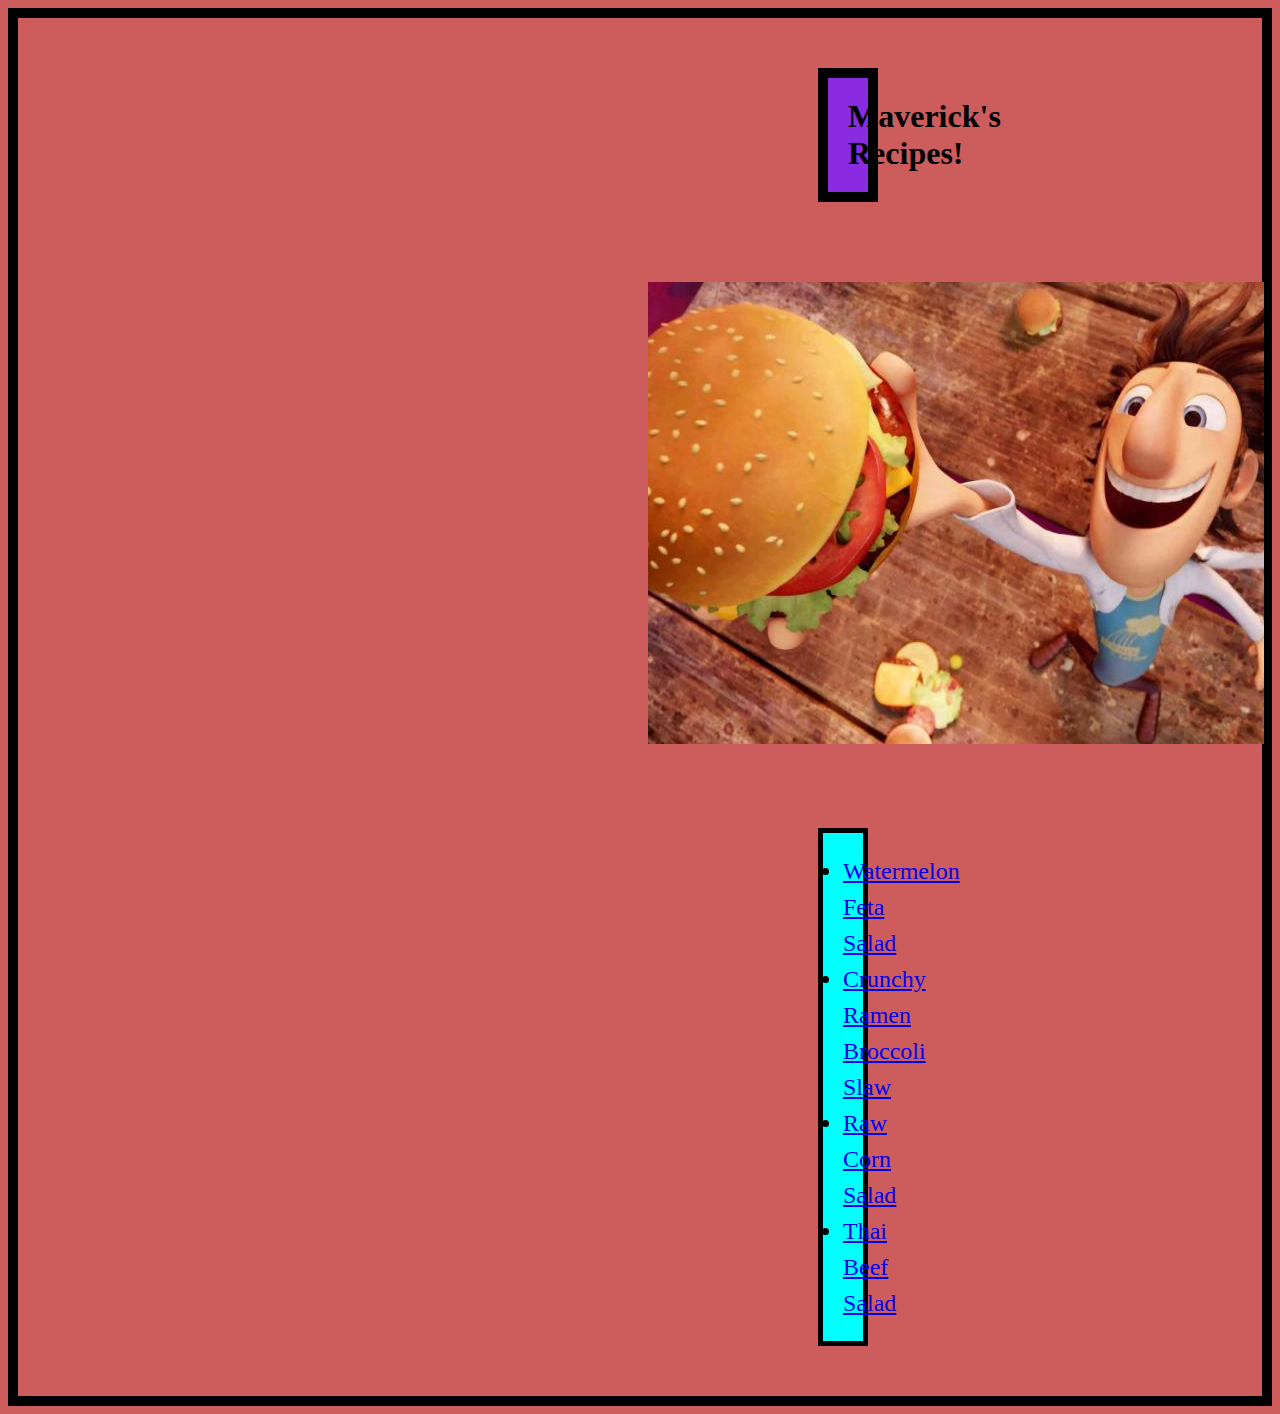
<file: index.html>
<!DOCTYPE html>

<html lang="en">
    <head>
        <title>Odin Recipes!</title>
        <meta charset="utf-8">
        <link rel="stylesheet" href="index.css" />
    </head>

    <body class="main-body">
        <h1 class="main-title">Maverick's Recipes!</h1>
        <img class="main-image" src="food.jpeg">
            <ul class="main-recipes">
                <li><a href="recipes/watermelon-feta-salad.html">Watermelon Feta Salad</a></li>
                <li><a href="recipes/crunchy-ramen-broccoli-slaw.html">Crunchy Ramen Broccoli Slaw</a></li>
                <li><a href="recipes/raw-corn-salad.html">Raw Corn Salad</a></li>
                <li><a href="recipes/thai-beef-salad.html">Thai Beef Salad</a></li>
            </ul>
    </body>
</html>
</file>
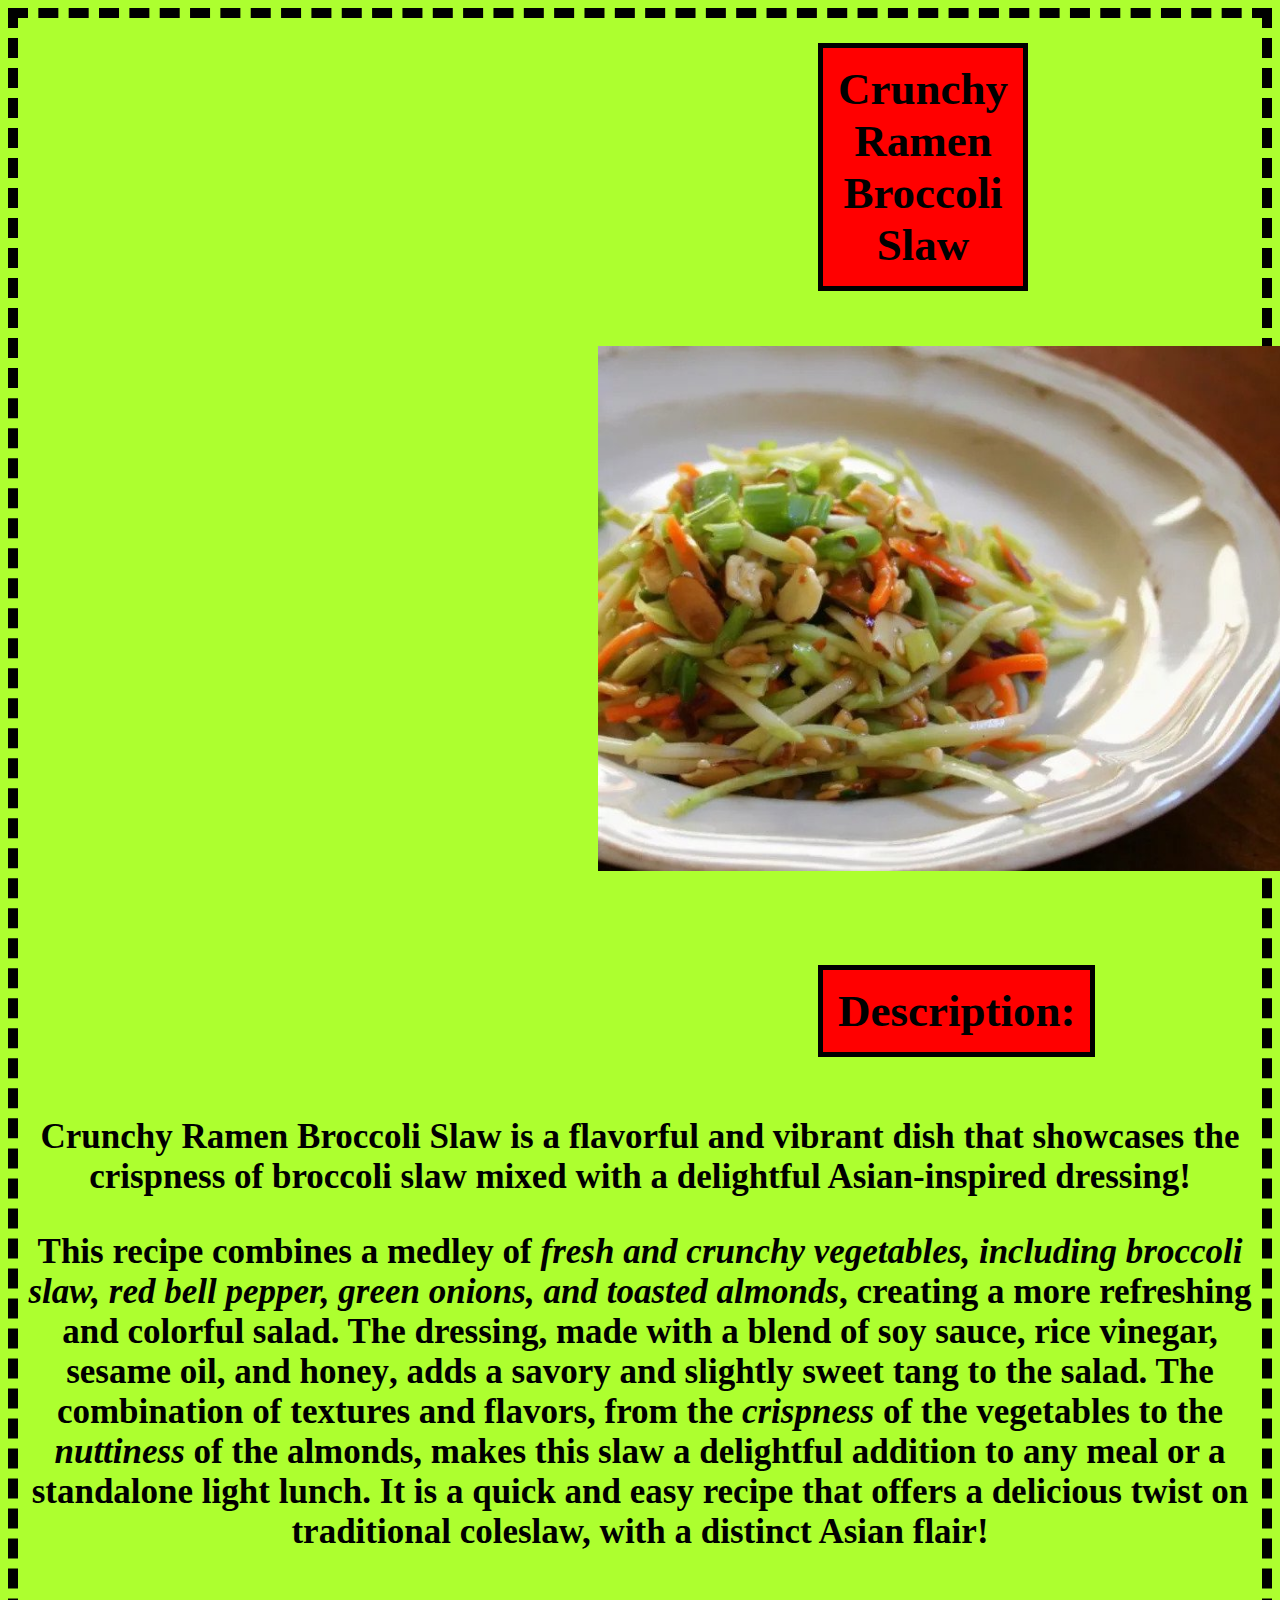
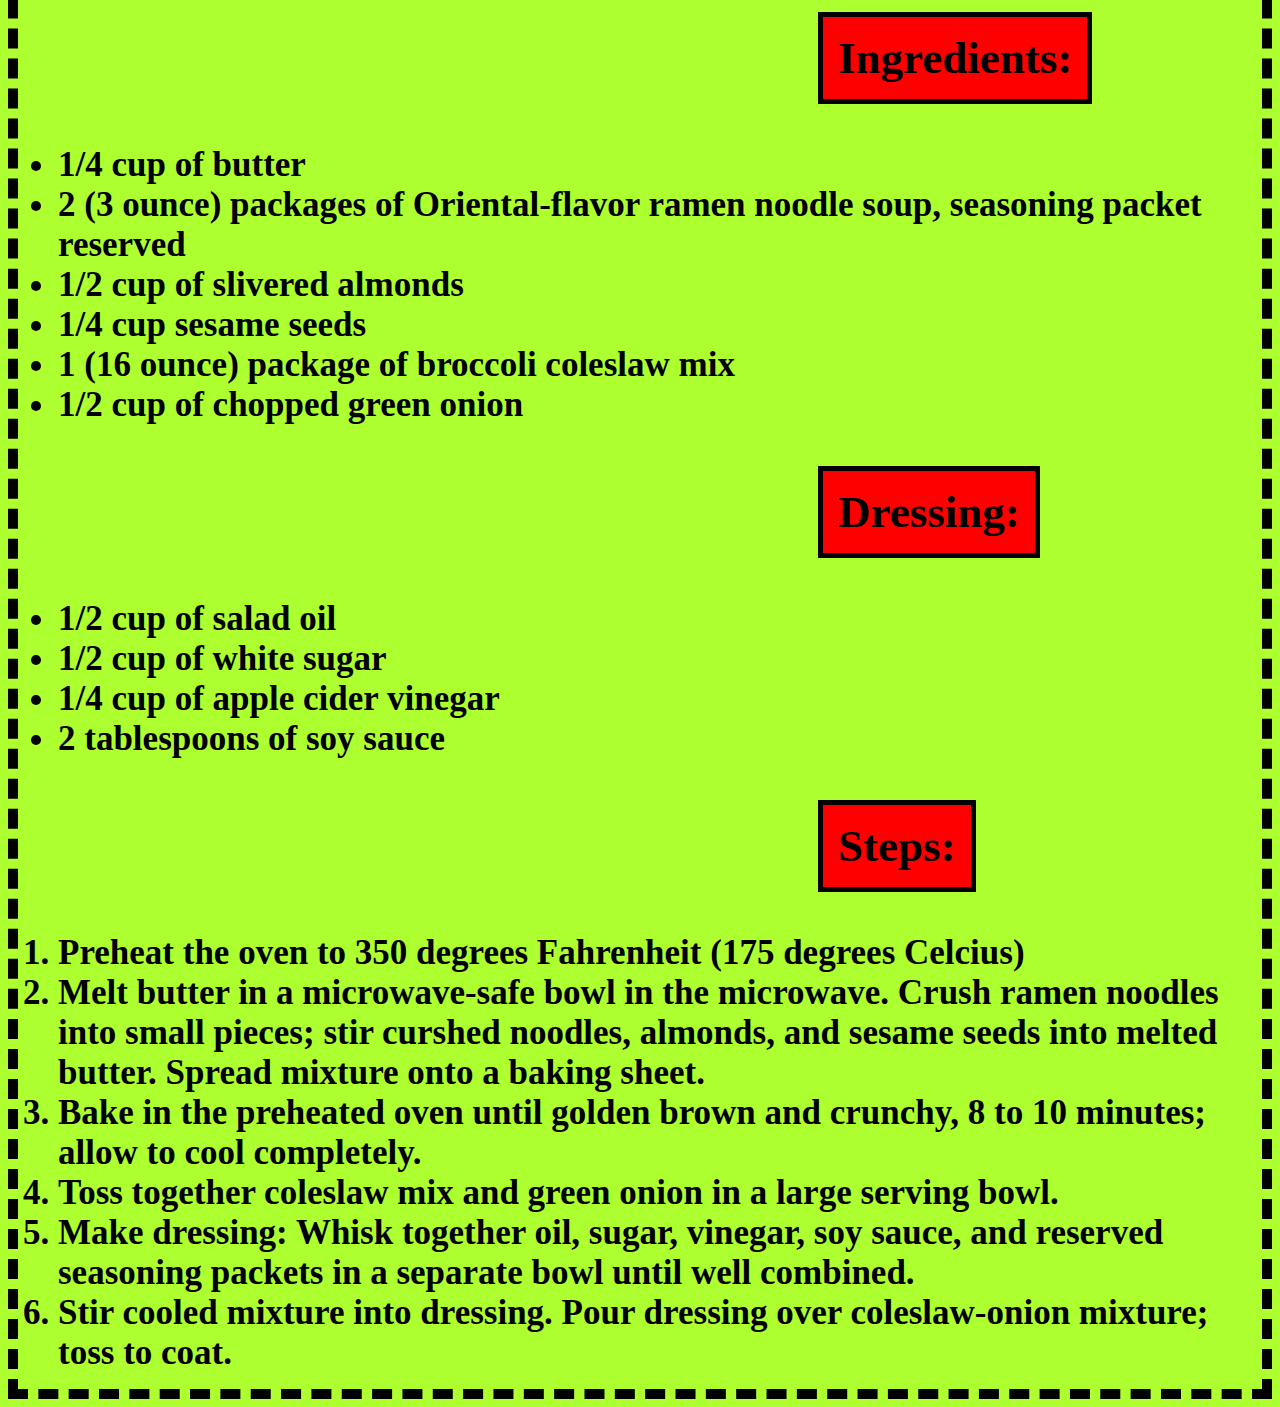
<file: recipes/crunchy-ramen-broccoli-slaw.html>
<!DOCTYPE html>

<html lang="en">
    <head>
        <title>Crunchy Ramen Broccoli Slaw Recipe</title>
        <meta charset="utf-8">
        <link rel="stylesheet" href="recipes.css" />
    </head>

    
    <body class="main-body">
                <h1 class="head">Crunchy Ramen Broccoli Slaw</h1>
                    <img class="slaw" src="crunchy-ramen-broccoli-slaw.jpg">
                        <p class="text"><h1 class="head">Description:</h1></p>

                        <p class="text">Crunchy Ramen Broccoli Slaw is a flavorful and 
                        vibrant dish that showcases the crispness of broccoli slaw mixed 
                        with a delightful Asian-inspired dressing!</p>

                        <p class="text">This recipe combines a medley of <em>fresh and crunchy vegetables,
                        including broccoli slaw, red bell pepper, green onions, and toasted almonds</em>,
                        creating a more refreshing and colorful salad. The dressing, made
                        with a blend of <strong>soy sauce, rice vinegar, sesame oil, and honey</strong>, adds a savory
                        and slightly sweet tang to the salad. The combination of textures and flavors,
                        from the <em>crispness</em> of the vegetables to the <em>nuttiness</em> of the almonds, makes 
                        this slaw a delightful addition to any meal or a standalone light lunch. It is 
                        a quick and easy recipe that offers a delicious twist on traditional
                        coleslaw, with a distinct Asian flair!</p>

            <p class="text"><h1 class="head">Ingredients:</h1></p>

            <p>
                <ul>
                    <li class="list">1/4 cup of butter</li>
                    <li class="list">2 (3 ounce) packages of Oriental-flavor ramen noodle soup, seasoning packet reserved</li>
                    <li class="list">1/2 cup of slivered almonds</li>
                    <li class="list">1/4 cup sesame seeds</li>
                    <li class="list">1 (16 ounce) package of broccoli coleslaw mix</li>
                    <li class="list">1/2 cup of chopped green onion</li>
                </ul>
            </p>

            <p><h1 class="head">Dressing:</h1></p>

            <p>
                <ul>
                    <li class="list">1/2 cup of salad oil</li>
                    <li class="list">1/2 cup of white sugar</li>
                    <li class="list">1/4 cup of apple cider vinegar</li>
                    <li class="list">2 tablespoons of soy sauce</li>
                </ul>
            </p>

            <p><h1 class="head">Steps:</h1></p>

            <p>
                <ol>
                    <li class="list">Preheat the oven to 350 degrees Fahrenheit (175 degrees Celcius)</li>
                    <li class="list">Melt butter in a microwave-safe bowl in the microwave.
                        Crush ramen noodles into small pieces; stir curshed noodles,
                        almonds, and sesame seeds into melted butter. Spread mixture onto 
                        a baking sheet.</li>
                    <li class="list">Bake in the preheated oven until golden brown and crunchy,
                        8 to 10 minutes; allow to cool completely.</li>
                    <li class="list">Toss together coleslaw mix and green onion in a large serving bowl.</li>
                    <li class="list">Make dressing: Whisk together oil, sugar, vinegar, soy sauce, and reserved
                        seasoning packets in a separate bowl until well combined.</li>
                    <li class="list">Stir cooled mixture into dressing. Pour dressing over coleslaw-onion mixture; toss to coat.</li>
                </ol>
            </p>
    </body>
</html>
</file>
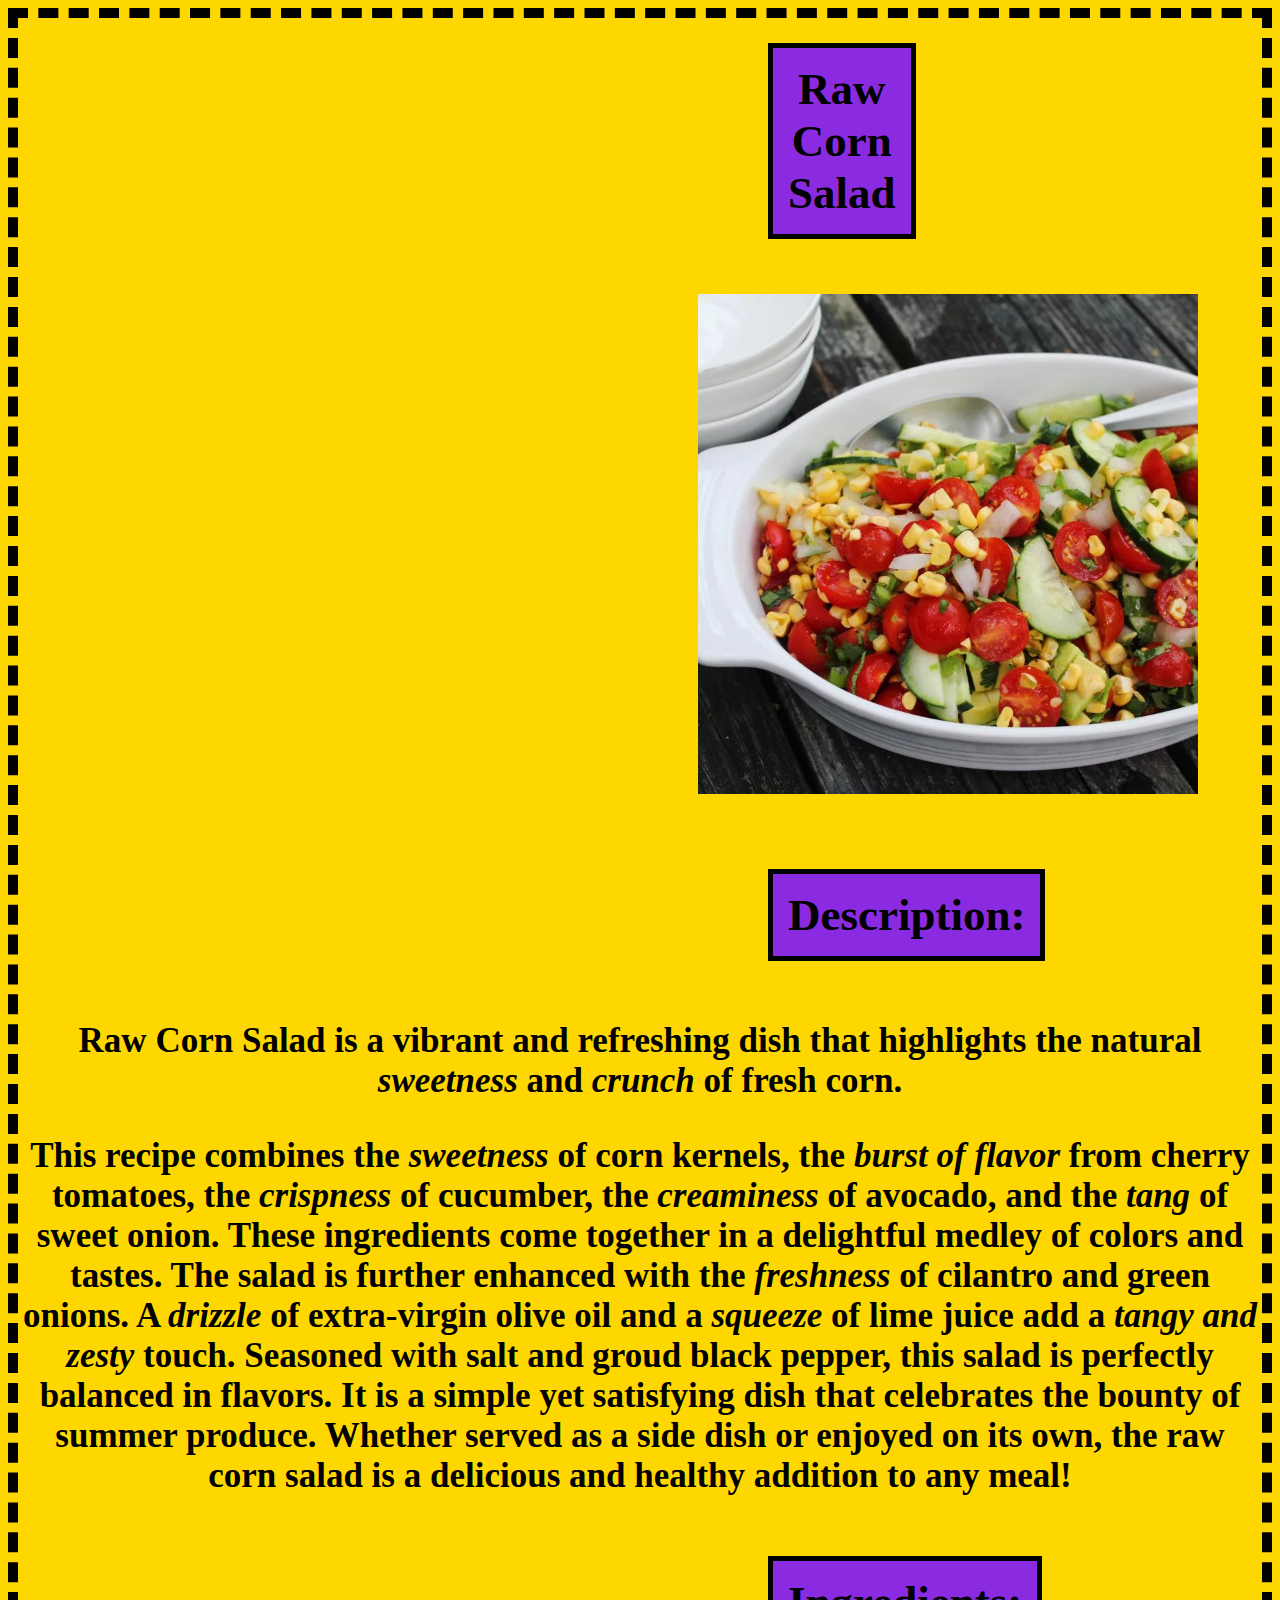
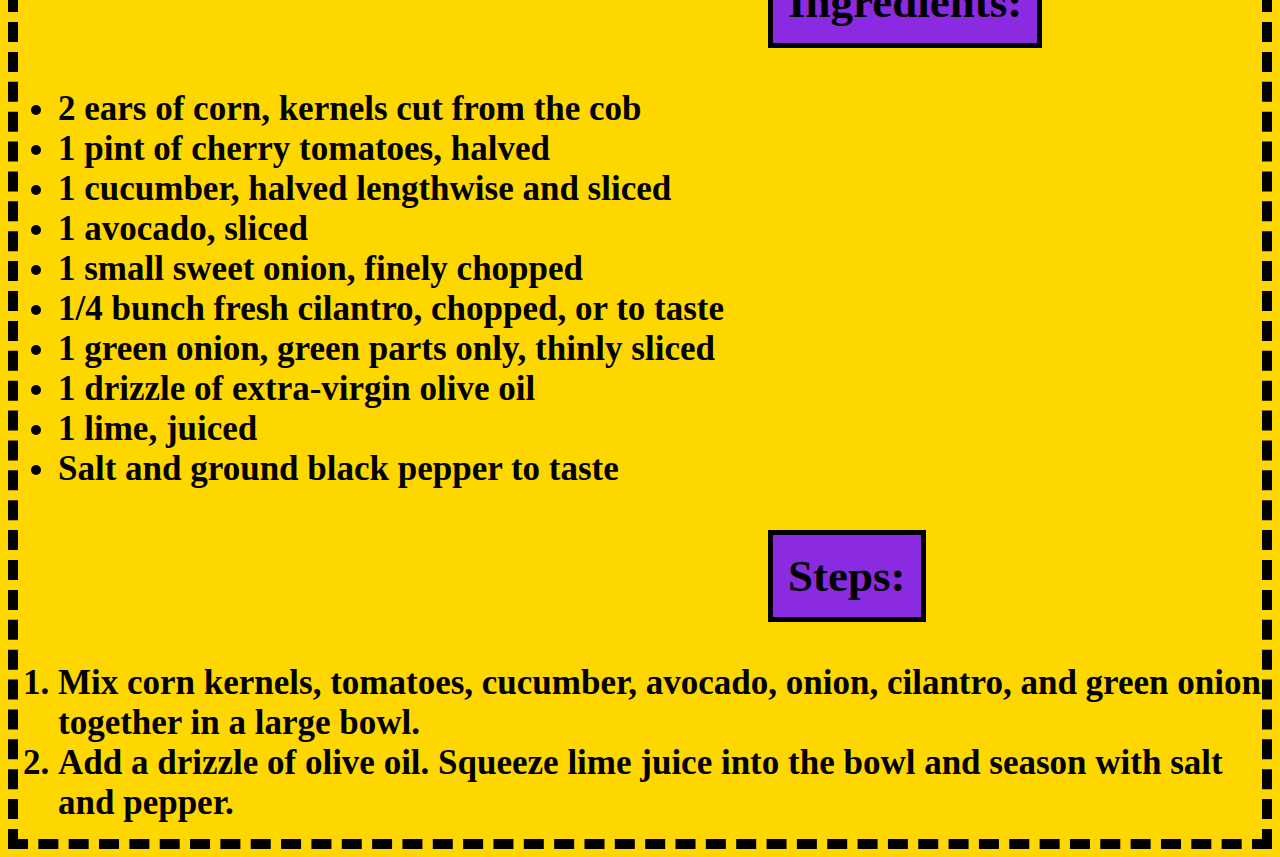
<file: recipes/raw-corn-salad.html>
<!DOCTYPE html>

<html lang="en">
    <head>
        <title>Raw Corn Salad Recipe</title>
        <meta charset="utf-8">
        <link rel="stylesheet" href="recipes.css" />
    </head>

    <body class="corn-body">
        <h1 class="corn">Raw Corn Salad</h1>
        <img class="corn-image" src="raw-corn-salad.jpg">
            <p><h1 class="corn">Description:</h1></p>

            <p class="text">Raw Corn Salad is a vibrant and refreshing dish that
            highlights the natural <em>sweetness</em> and <em>crunch</em> of fresh corn.</p>

            <p class="text">This recipe combines the <em>sweetness</em> of corn kernels, the <em>burst of flavor</em>
            from cherry tomatoes, the <em>crispness</em> of cucumber, the <em>creaminess</em> of avocado,
            and the <em>tang</em> of sweet onion. These ingredients come together in a delightful 
            medley of colors and tastes. The salad is further enhanced with the <em>freshness</em> of 
            cilantro and green onions. A <em>drizzle</em> of extra-virgin olive oil and a <em>squeeze</em> of lime 
            juice add a <em>tangy and zesty</em> touch. Seasoned with salt and groud black pepper, this salad is 
            <strong>perfectly</strong> balanced in flavors. It is a simple yet satisfying dish that celebrates the bounty of
            summer produce. Whether served as a side dish or enjoyed on its own, the raw corn salad is a 
            delicious and healthy addition to any meal!</p>

            <p><h1 class="corn">Ingredients:</h1></p>

            <p>
                <ul>
                    <li class="list-two">2 ears of corn, kernels cut from the cob</li>
                    <li class="list-two">1 pint of cherry tomatoes, halved</li>
                    <li class="list-two">1 cucumber, halved lengthwise and sliced</li>
                    <li class="list-two">1 avocado, sliced</li>
                    <li class="list-two">1 small sweet onion, finely chopped</li>
                    <li class="list-two">1/4 bunch fresh cilantro, chopped, or to taste</li>
                    <li class="list-two">1 green onion, green parts only, thinly sliced</li>
                    <li class="list-two">1 drizzle of extra-virgin olive oil</li>
                    <li class="list-two">1 lime, juiced</li>
                    <li class="list-two">Salt and ground black pepper to taste</li>
                </ul>
            </p>

            <p><h1 class="corn">Steps:</h1></p>
            
            <p>
                <ol>
                    <li class="list-two">Mix corn kernels, tomatoes, cucumber, avocado,
                    onion, cilantro, and green onion together in a large bowl.</li>
                    <li class="list-two">Add a drizzle of olive oil. Squeeze lime juice into the bowl
                    and season with salt and pepper.</li>
                </ol>
            </p>
    </body>
</html>
</file>
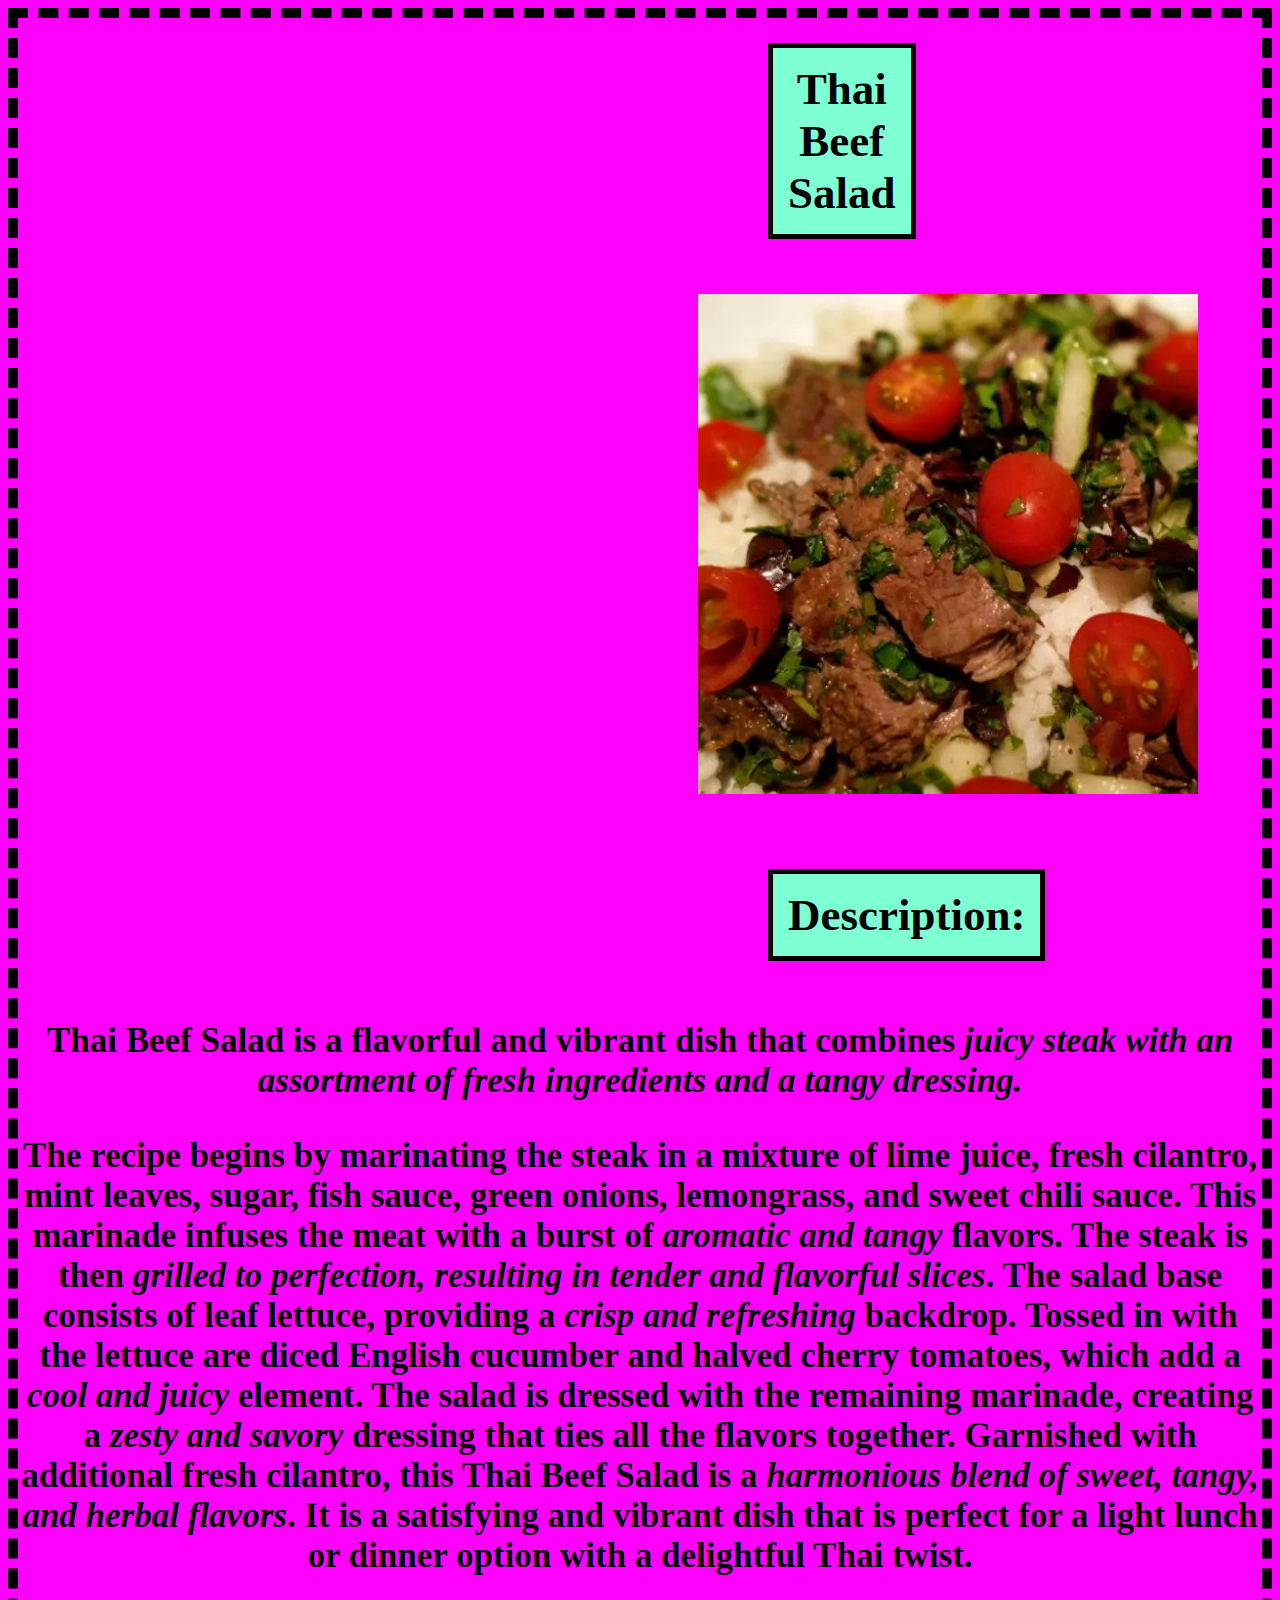
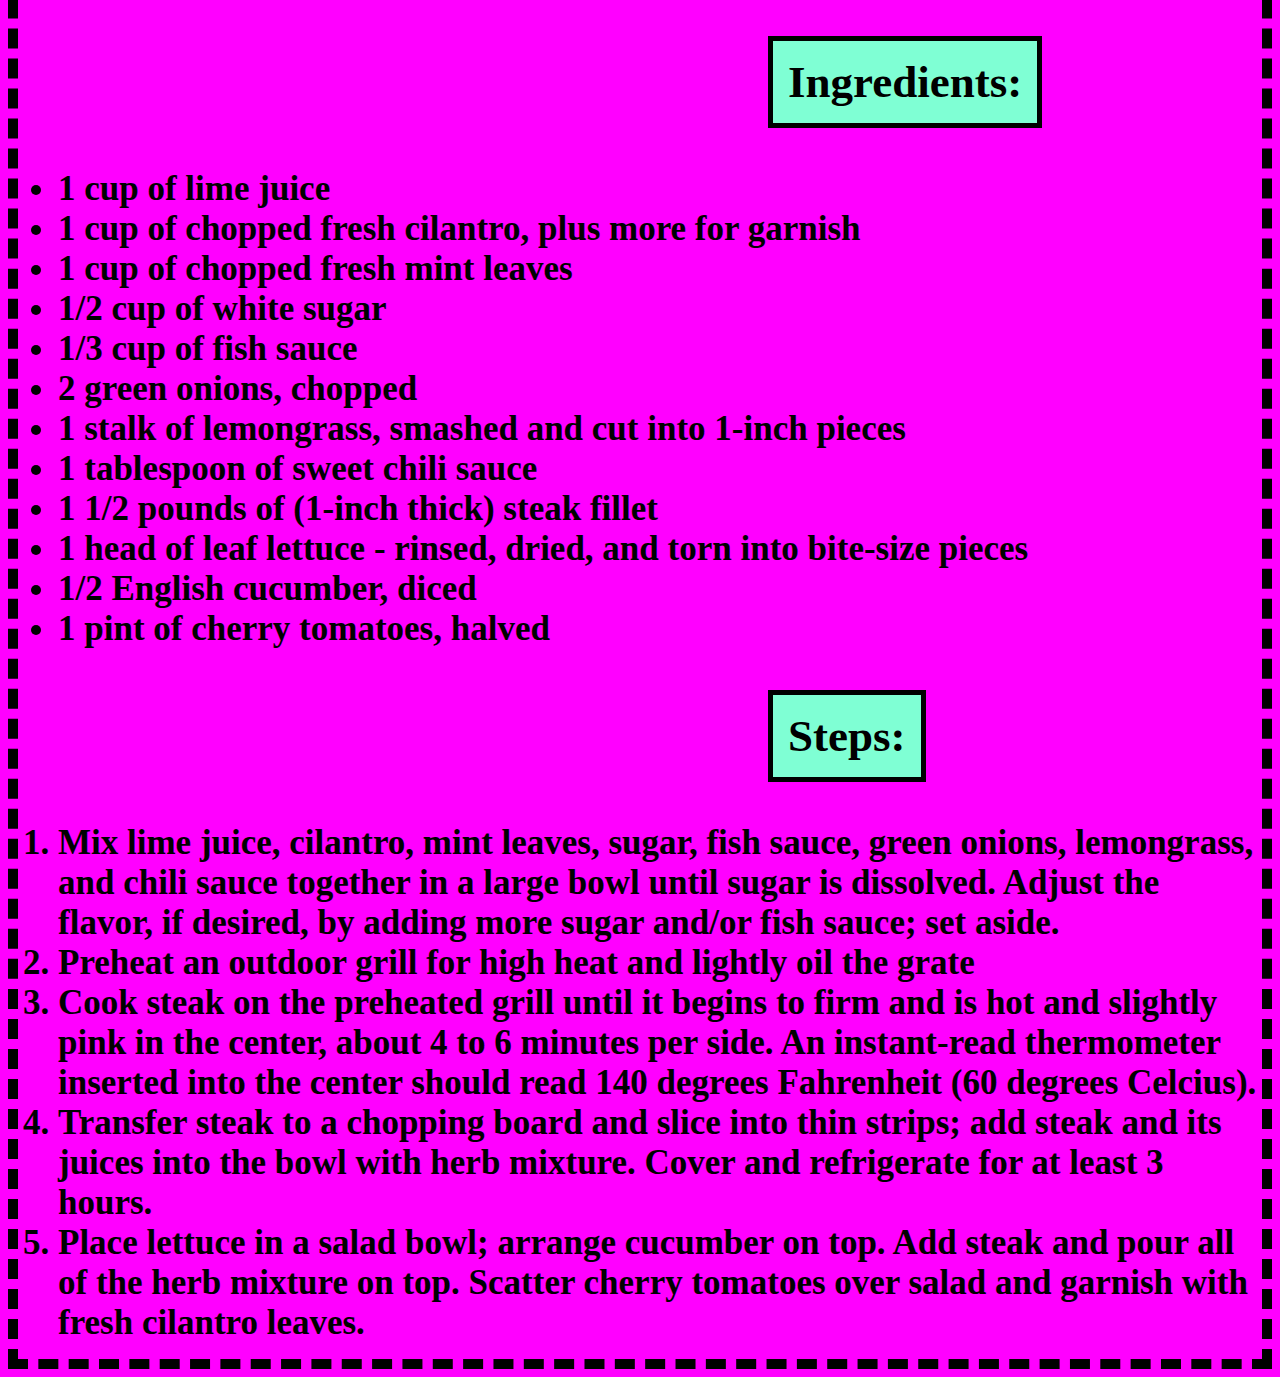
<file: recipes/thai-beef-salad.html>
<!DOCTYPE html>

<html lang="en">
    <head>
        <title>Thai Beef Salad Recipe</title>
        <meta charset="utf-8">
        <link rel="stylesheet" href="recipes.css" />
    </head>

    <body class="beef-body">
        <h1 class="beef">Thai Beef Salad</h1>
        <img class="beef-image" src="that-beef-salad.jpg">
            <p><h1 class="beef">Description:</h1></p>

            <p class="text">Thai Beef Salad is a flavorful and vibrant dish that 
            combines <em><strong>juicy steak with an assortment of fresh ingredients 
            and a tangy dressing.</strong></em></p> 
            
            <p class="text">The recipe begins by marinating the steak
            in a mixture of lime juice, fresh cilantro, mint leaves, sugar, fish
            sauce, green onions, lemongrass, and sweet chili sauce. This marinade 
            infuses the meat with a burst of <em>aromatic and tangy</em> flavors. The steak is
            then <em>grilled to perfection, resulting in tender and flavorful slices</em>. The 
            salad base consists of leaf lettuce, providing a <em>crisp and refreshing</em> backdrop.
            Tossed in with the lettuce are diced English cucumber and halved cherry tomatoes,
            which add a <em>cool and juicy</em> element. The salad is dressed with the remaining marinade,
            creating a <em>zesty and savory</em> dressing that ties all the flavors together. 
            Garnished with additional fresh cilantro, this Thai Beef Salad is a <em>harmonious blend of
            sweet, tangy, and herbal flavors</em>. It is a satisfying and vibrant dish that is perfect
            for a light lunch or dinner option with a delightful Thai twist.</p>
            
            <p><h1 class="beef">Ingredients:</h1></p>

            <p>
                <ul>
                    <li class="list-three">1 cup of lime juice</li>
                    <li class="list-three">1 cup of chopped fresh cilantro, plus more for garnish</li>
                    <li class="list-three">1 cup of chopped fresh mint leaves</li>
                    <li class="list-three">1/2 cup of white sugar</li>
                    <li class="list-three">1/3 cup of fish sauce</li>
                    <li class="list-three">2 green onions, chopped</li>
                    <li class="list-three">1 stalk of lemongrass, smashed and cut into 1-inch pieces</li>
                    <li class="list-three">1 tablespoon of sweet chili sauce</li>
                    <li class="list-three">1 1/2 pounds of (1-inch thick) steak fillet</li>
                    <li class="list-three">1 head of leaf lettuce - rinsed, dried, and torn into bite-size pieces</li>
                    <li class="list-three">1/2 English cucumber, diced</li>
                    <li class="list-three">1 pint of cherry tomatoes, halved</li>
                </ul>
            </p>

            <p><h1 class="beef">Steps:</h1></p>

            <p>
                <ol>
                    <li class="list-three">Mix lime juice, cilantro, mint leaves, sugar, fish sauce, green onions,
                    lemongrass, and chili sauce together in a large bowl until sugar is dissolved.
                    Adjust the flavor, if desired, by adding more sugar and/or fish sauce; set aside.</li>
                    <li class="list-three">Preheat an outdoor grill for high heat and lightly oil the grate</li>
                    <li class="list-three">Cook steak on the preheated grill until it begins to firm and is hot
                    and slightly pink in the center, about 4 to 6 minutes per side. An instant-read thermometer
                    inserted into the center should read 140 degrees Fahrenheit (60 degrees Celcius).</li>
                    <li class="list-three">Transfer steak to a chopping board and slice into thin strips; add steak and its juices
                    into the bowl with herb mixture. Cover and refrigerate for at least 3 hours.</li>
                    <li class="list-three">Place lettuce in a salad bowl; arrange cucumber on top. Add steak and pour all of the herb
                    mixture on top. Scatter cherry tomatoes over salad and garnish with fresh cilantro leaves.</li>
                </ol>
            </p>
    </body>
</html>
</file>
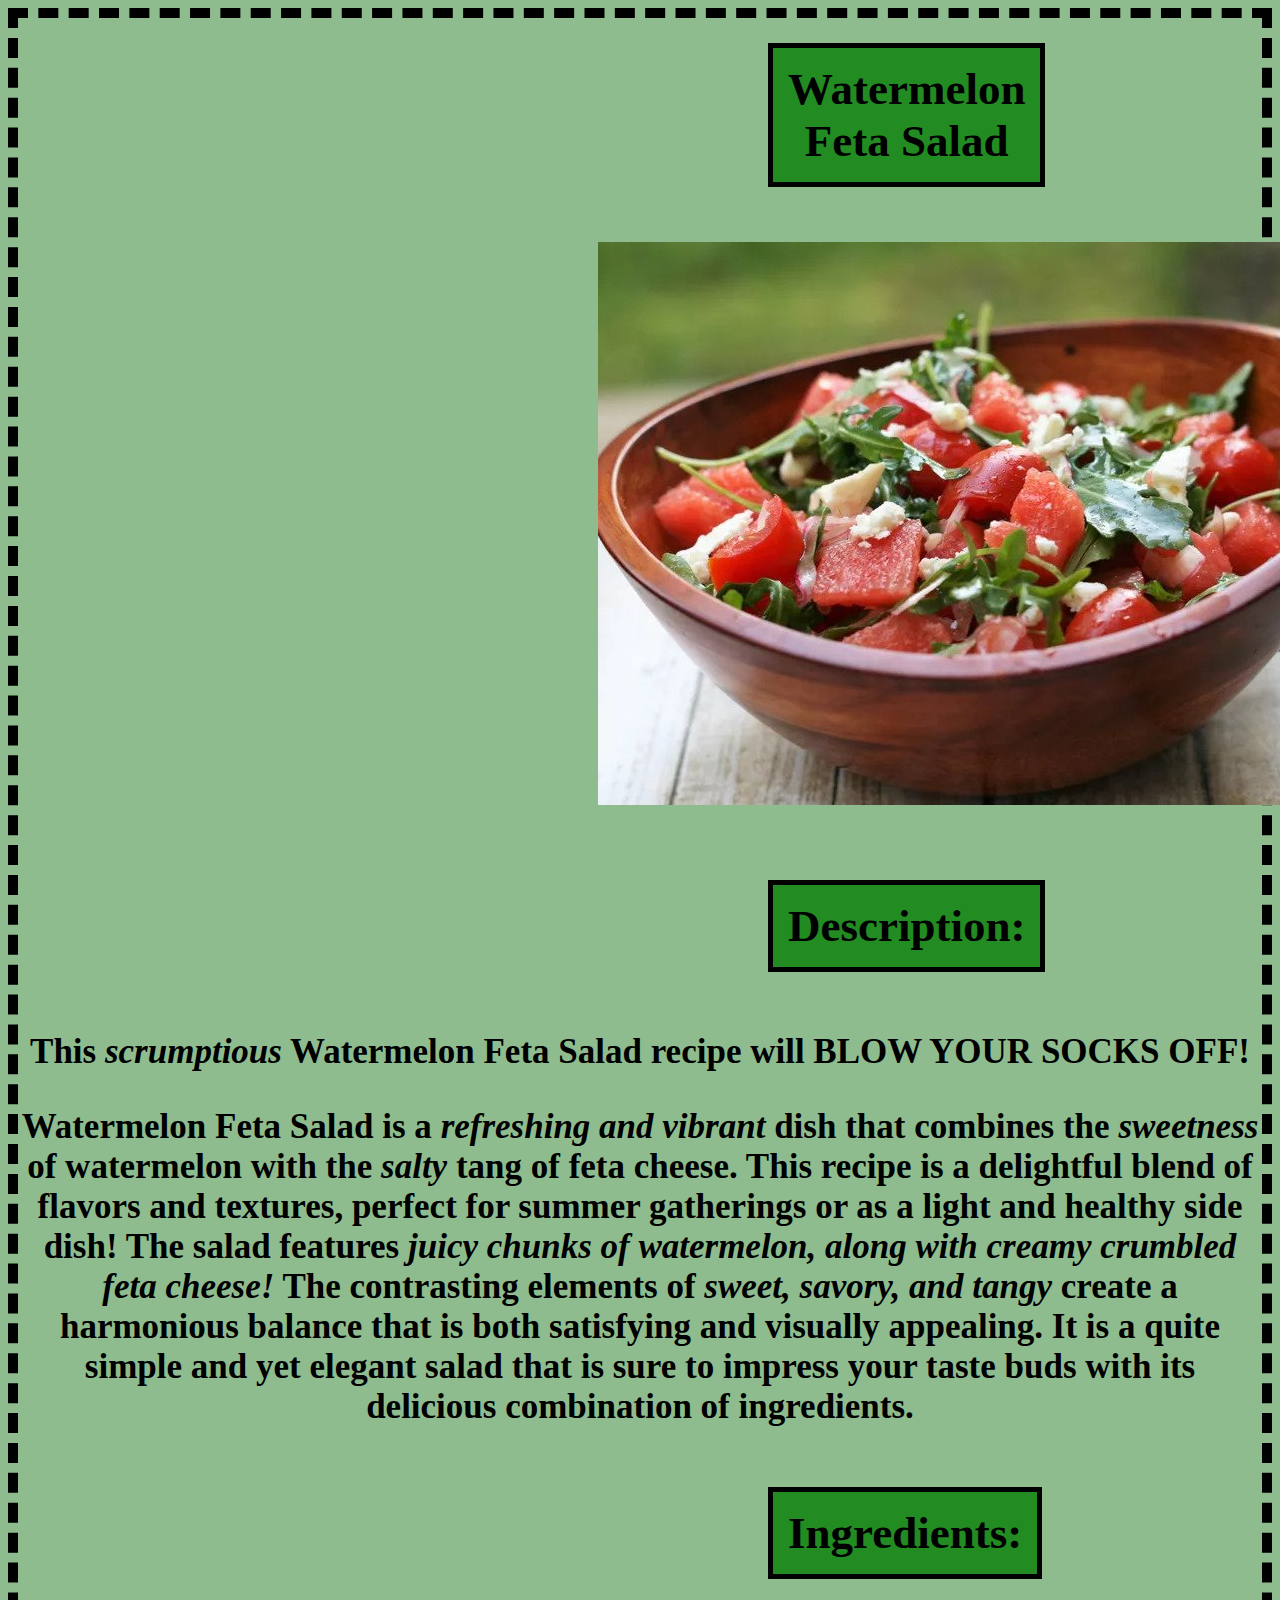
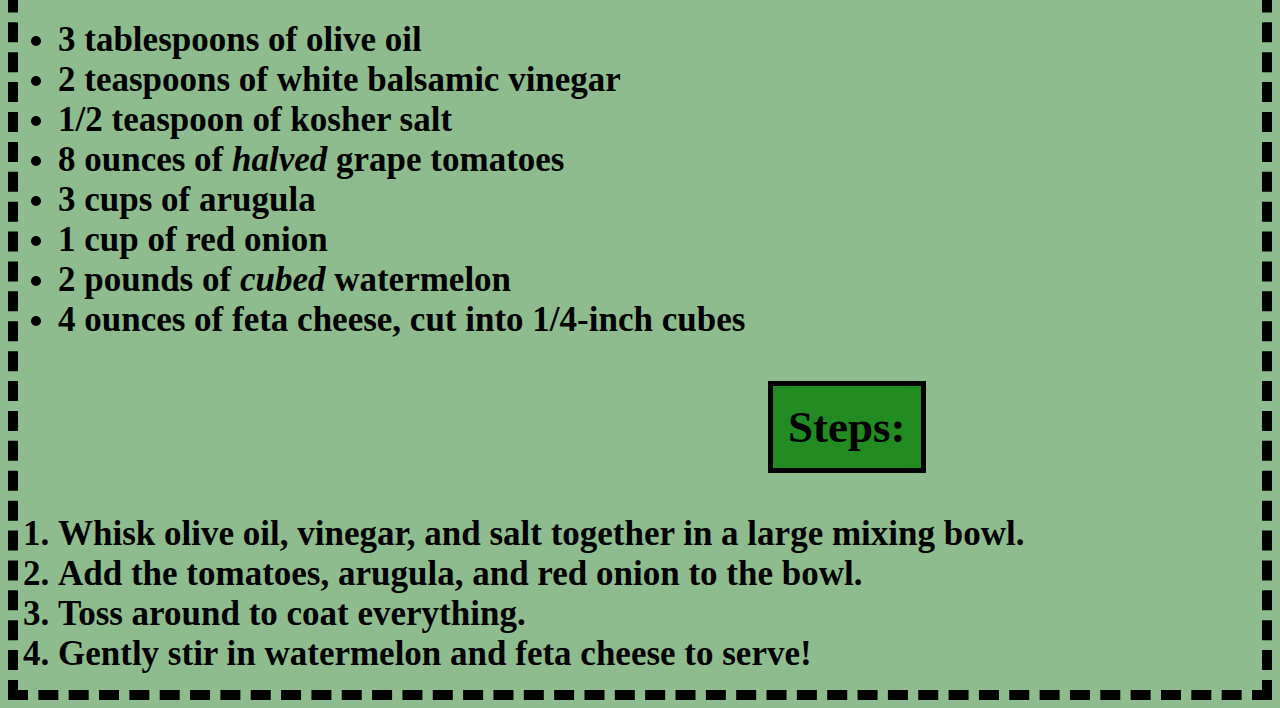
<file: recipes/watermelon-feta-salad.html>
<!DOCTYPE html>

<html lang="en">
    <head>
        <title>Watermelon Feta Salad Recipe</title>
        <meta charset="utf-8">
        <link rel="stylesheet" href="recipes.css" />
    </head>

    <body class="melon-body">
        <h1 class="feta">Watermelon Feta Salad</h1>
        <img class="melon-image" src="watermelon-feta-salad.jpg">
            <p><h1 class="feta">Description:</h1></p>

            <p class="text">This <em>scrumptious</em> Watermelon Feta Salad
            recipe will BLOW YOUR SOCKS OFF!</p> 
        
            <p class="text">Watermelon Feta Salad is a <em>refreshing and vibrant</em> dish that combines
            the <em>sweetness</em> of watermelon with the <em>salty</em> tang of feta cheese.
            This recipe is a delightful blend of flavors and textures, perfect
            for summer gatherings or as a light and healthy side dish!
            The salad features <strong><em>juicy chunks of watermelon, along with creamy crumbled
            feta cheese!</strong></em> The contrasting elements of <em>sweet, savory, and tangy</em> create a harmonious
            balance that is both satisfying and visually appealing. <strong>It is a quite simple 
            and yet elegant salad that is sure to impress your taste buds with its delicious 
            combination of ingredients.</strong></p>

            <p><h1 class="feta">Ingredients:</h1></p>

            <p>
                <ul>
                    <li class="list-four">3 tablespoons of olive oil</li>
                    <li class="list-four">2 teaspoons of white balsamic vinegar</li>
                    <li class="list-four">1/2 teaspoon of kosher salt</li>
                    <li class="list-four">8 ounces of <em>halved</em> grape tomatoes</li>
                    <li class="list-four">3 cups of arugula</li>
                    <li class="list-four">1 cup of red onion</li>
                    <li class="list-four">2 pounds of <em>cubed</em> watermelon</li>
                    <li class="list-four">4 ounces of feta cheese, cut into 1/4-inch cubes</li>
                </ul>
            </p>

            <p><h1 class="feta">Steps:</h1></p>

            <p>
                <ol>
                    <li class="list-four">Whisk olive oil, vinegar, and salt together
                        in a large mixing bowl.</li>
                    <li class="list-four">Add the tomatoes, arugula, and red onion to
                        the bowl.</li>
                    <li class="list-four">Toss around to coat everything.</li>
                    <li class="list-four">Gently stir in watermelon and feta cheese
                    to serve!</li>
                </ol>
            </p>
    </body>
</html>
</file>
<file: index.css>
.main-title {
    padding: 20px;
    margin: 50px 800px;
    border: 10px solid black;
    background-color:blueviolet;
    text-align: center;
}

.main-image {
    padding: 30px;
    margin: auto 600px;
}

.main-recipes {
    font-size: 24px;
    color: black;
    padding: 20px;
    margin: 50px 800px;
    border: 5px solid black;
    background-color:cyan;
    line-height: 1.5;
    text-align: center;
}

.main-body {
    background-color:indianred;
    border: 10px solid black;
}
</file>
<file: recipes/recipes.css>
/* Crunchy Ramen Broccoli Slaw */

.head {
    background-color: red;
    color:black; 
    padding: 15px;
    text-align: center;
    display: inline-block;
    margin: 25px 800px;
    border: 5px solid black;
    font-size: 45px;
}

.slaw {
    width:700px;
    length:1400px;
    padding: 30px;
    margin: auto 550px;
}

.main-body {
    border: 10px dashed black;
    background-color:greenyellow;
}

/* Every recipe uses this */

.text {
    font-size:35px;
    font-weight:bolder;
    font-family: 'Times New Roman';
    text-align: center;
}

.list {
    font-size: 35px;
    font-weight:bold;
    color:black;
}






/* Raw Corn Salad Code */

.corn {
    background-color:blueviolet;
    font-size: 45px;
    color: black;
    padding: 15px;
    text-align: center;
    display: inline-block;
    border: 5px solid black;
    margin: 25px 750px;
}

.list-two {
    font-size: 35px;
    font-weight: bold;
    color: black;
}

.corn-image {
    width:500px;
    length:1000px;
    padding: 30px;
    margin: auto 650px;
}

.corn-body {
    border: 10px dashed black;
    background-color:gold;
}





/* Thai Beef Salad Code */

.beef {
    background-color:aquamarine;
    color: black;
    font-size: 45px;
    padding: 15px;
    text-align: center;
    display: inline-block;
    border: 5px solid black;
    margin: 25px 750px;
}

.beef-image {
    width:500px;
    length:1000px;
    padding: 30px;
    margin: auto 650px;
}

.list-three {
    color: black;
    font-size: 35px;
    font-weight: bold;
}

.beef-body {
    background-color:fuchsia;
    border: 10px dashed black;
}




/* Watermelon Feta Salad Code */

.feta {
    background-color:forestgreen;
    color: black;
    font-size: 45px;
    padding: 15px;
    text-align: center;
    display: inline-block;
    border: 5px solid black;
    margin: 25px 750px;
}

.melon-image {
    width: 750px;
    length: 1500px;
    padding: 30px;
    margin: auto 550px;
}

.list-four {
    color: black;
    font-size:35px;
    font-weight: bold;
}

.melon-body {
    background-color:darkseagreen;
    border: 10px dashed black;
}
</file>
